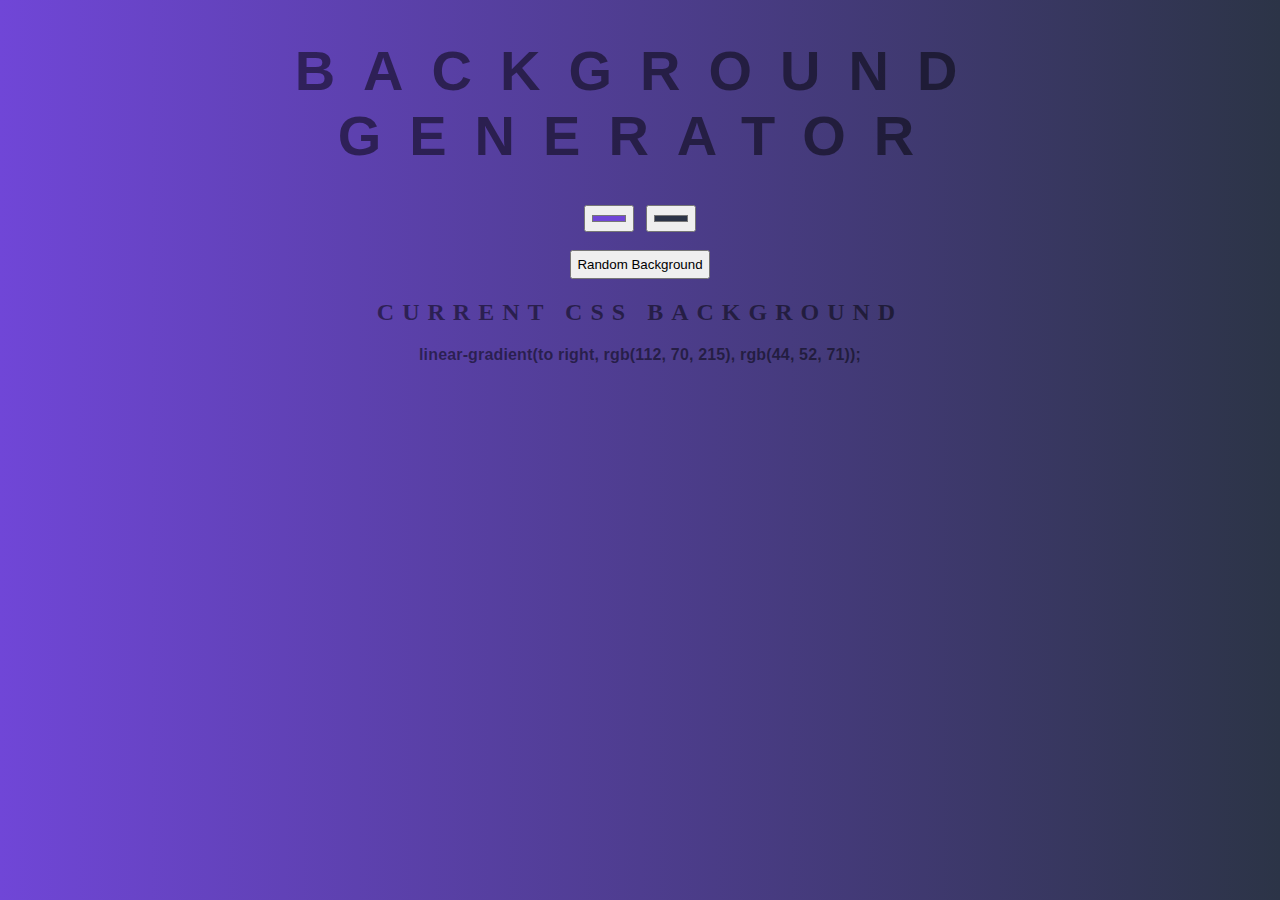
<file: background-generator/index.html>
<!DOCTYPE html>
<html>

<head>
    <title>Background generator</title>
    <link rel="stylesheet" type="text/css" href="style.css">
</head>

<body id="background">
    <h1>Background Generator</h1>
    <input class="color1" type="color" name="color1" >
    <input class="color2" type="color" name="color2" ><br><br>
    <input class="randomButton" type="button" value="Random Background">
    <h2>Current CSS Background</h2>
    <h3></h3>
    <script type="text/javascript" src="script.js"></script>
</body>

</html>
</file>
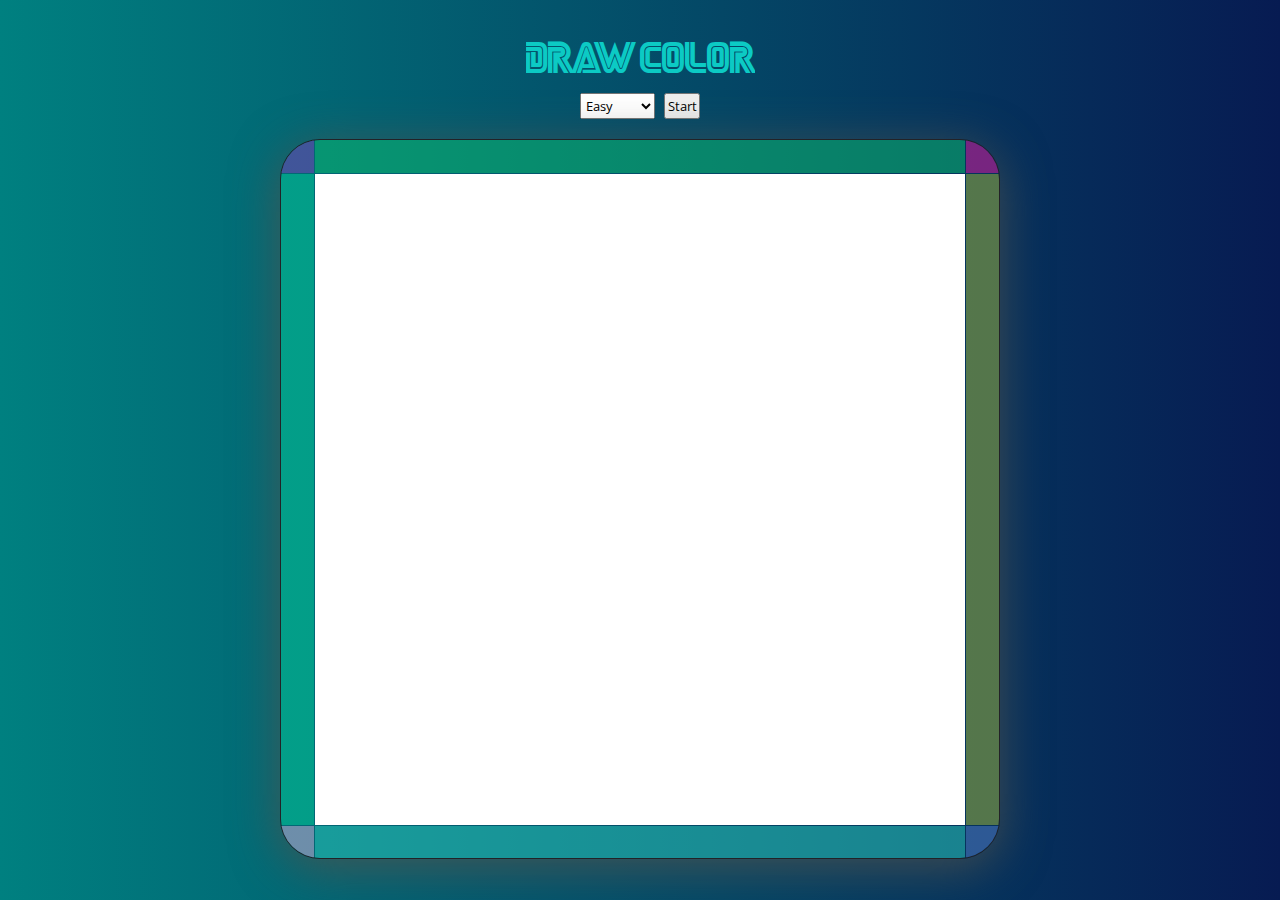
<file: color-draw-game/index.html>
<!DOCTYPE html>

<html>

<head>
    <meta charset="utf-8">
    <title>Draw Color</title>
    <link rel="stylesheet" href="style.css">
</head>

<body>
    <div class="container">
        <h1>Draw Color</h1>
        <div class="menuButtons">
            <select class="selectDifficulty buttonCls">
                <option value="easy">Easy</option>
                <option value="medium">Medium</option>
                <option value="hard">Hard</option>
            </select>
            <button type="button " class="startGame buttonCls">Start</button>
            <!-- <button type="button" class="endGame buttonCls">Stop</button> -->
        </div>
        <div class="drawArea">
            <button class="buttonFind" id="bt">Continue</button>
            <div class="box1 changeColor" id="box1">
                <!-- <h1>box 1</h1> -->
            </div>
            <div class="box2 changeColor" id="box2">
                <!-- <h1>box 2</h1> -->
            </div>
            <div class="box3 changeColor" id="box3">
                <!-- <h1>box 3</h1> -->
            </div>
            <div class="box4 changeColor" id="box4">
                <!-- <h1>box 4</h1> -->
            </div>
            <div class="box5" id="box5">
                <!-- <h1>box 5</h1> -->
                <canvas id="canvas"></canvas>
                <!-- <a href="#" class="btn">Turpināt</a> -->
                <!-- <button class="buttonT" id="bt">Turpināt</button> -->
            </div>
            <div class="box6 changeColor" id="box6">
                <!-- <h1>box 6</h1> -->
            </div>
            <div class="box7 changeColor" id="box7">
                <!-- <h1>box 7</h1> -->
            </div>
            <div class="box8 changeColor" id="box8">
                <!-- <h1>box 8</h1> -->
            </div>
            <div class="box9 changeColor" id="box9">
                <!-- <h1>box 9</h1> -->
            </div>
            <!-- <input type="color" id="colourInput" value="#3d34a5" /> -->
            <!-- <a href="#" class="btn">Turpināt</a> -->
        </div>
    </div>
    <script src="script.js"></script>
</body>

</html>
</file>
<file: background-generator/style.css>
body {
    font: 'Raleway', sans-serif;
    color: rgba(0, 0, 0, .5);
    text-align: center;
    text-transform: uppercase;
    letter-spacing: .5em;
    top: 15%;
}

h1 {
    font: 600 3.5em 'Raleway', sans-serif;
    color: rgba(0, 0, 0, .5);
    text-align: center;
    text-transform: uppercase;
    letter-spacing: .5em;
    width: 100%;
}

h3 {
    font: 900 1em 'Raleway', sans-serif;
    color: rgba(0, 0, 0, .5);
    text-align: center;
    text-transform: none;
    letter-spacing: 0.01em;
}

input {
    cursor: pointer;
    padding: 5px;
}
</file>
<file: color-draw-game/style.css>
@import 'https://fonts.googleapis.com/css?family=Open+Sans+Condensed:300';

@font-face {
    font-family: 'SEGA LOGO FONT';
    font-style: normal;
    font-weight: normal;
    src: local('SEGA LOGO FONT'), url('SEGA.woff') format('woff');
    }

* {
    margin: 0;
    padding: 0;
    box-sizing: border-box;
    overflow: hidden;
    font-family: 'Open Sans Condensed', sans-serif;
}

.container {
    width: 100%;
    height: 100vh;
    background: linear-gradient(to left, rgba(7,27,82,1) 0%, rgba(0,128,128,1) 100%); /* w3c */
    /* background-color: #12121f; */
    /* color: #eee; */
    display: flex;
    justify-content: center;
    align-items: center;
    flex-direction: column;
}

.drawArea {
    border: solid 1px #222227;
    border-radius: 40px;
    width: 80vh;
    height: 80vh;
    /* background-color: #222227; */
    box-shadow: 0 0.5rem 3rem rgba(83, 83, 76, 0.795);
    /* height: 100vh; */
    display: grid;
    grid-template-columns: 1fr 20fr 1fr;
    grid-template-rows: 1fr 20fr 1fr;
    grid-column-gap: 1px;
    grid-row-gap: 1px;
}

.menuButtons {
    margin: 1rem;
    display: flex;
    justify-content: center;
    align-items: center;
}

.buttonCls {
    padding: 0.1rem;
    margin: 0.3rem;
}

h1 {
    font-family: 'SEGA LOGO FONT';
    font-weight: 200;
    color: #0ccac4;
}

#canvas {
    margin: 0;
    padding: 0;
}


.box5 {
    /* grid-row: 1 / span 2;
    grid-column: 2 / span 1; */
    background: white;
    /* background-image: url("walrus.jpg"); */
    background-repeat: no-repeat;
    background-position: center;
    background-size: contain;
}

#colourInput {
    position: absolute;
    left: 50%;
    transform: translate(-50%, 0);
}

.buttonFind {
    cursor: pointer;
    position: absolute;
    /* margin: 10%; */
    padding: 5px;
    color: white;
    background: transparent;
    border: 2px solid white
}

.buttonT {
    position: absolute;
    left: 10%;
    bottom: 10%;
    text-align: center;
    text-decoration: none;
    margin: 5px;
    padding: 10px;
    font-size: 2em;
    cursor: pointer;
    color: white;
    background: transparent;
    border: 2px solid white
}

#bt {
    text-align: center;
}

.button1:hover {
    box-shadow: 2px 2px 50px 20px white;
}
</file>
